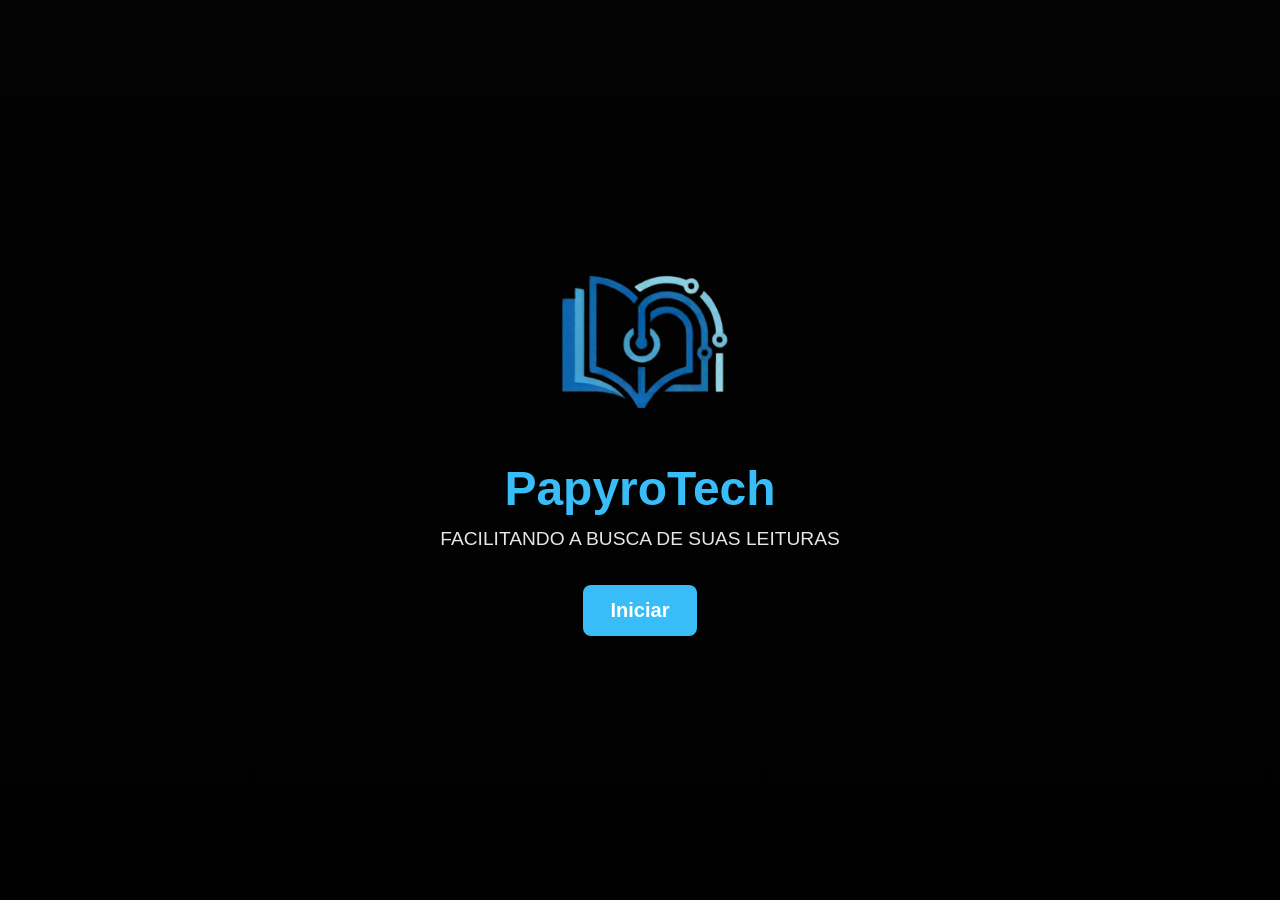
<file: index.html>
<!DOCTYPE html>
<html lang="pt-BR">
  <head>
    <meta charset="UTF-8" />
    <meta name="viewport" content="width=device-width, initial-scale=1.0" />
    <title>PapyroTech - Standby</title>
    <link rel="preconnect" href="https://fonts.googleapis.com" />
    <link rel="preconnect" href="https://fonts.gstatic.com" crossorigin />
    <link href="https://fonts.googleapis.com/css2?family=Roboto:wght@300;400;700&display=swap" rel="stylesheet" />
    <link rel="stylesheet" href="css/base.css" />
    <link rel="stylesheet" href="css/standby.css" />
  </head>
  <body>
    <div id="tela-standby" class="overlay-container-standby">
      <div class="content-box">
        <div class="logo-container">
          <div class="logo-imagem-container">
            <img src="logos/LOGO2.png" alt="Logo PapyroTech" class="brand-logo-img" />
          </div>
        </div>

        <h1 class="brand-name">PapyroTech</h1>
        <p class="slogan">FACILITANDO A BUSCA DE SUAS LEITURAS</p>

        <a href="busca.html" class="action-button">Iniciar</a>
      </div>
    </div>
  </body>
</html>
</file>
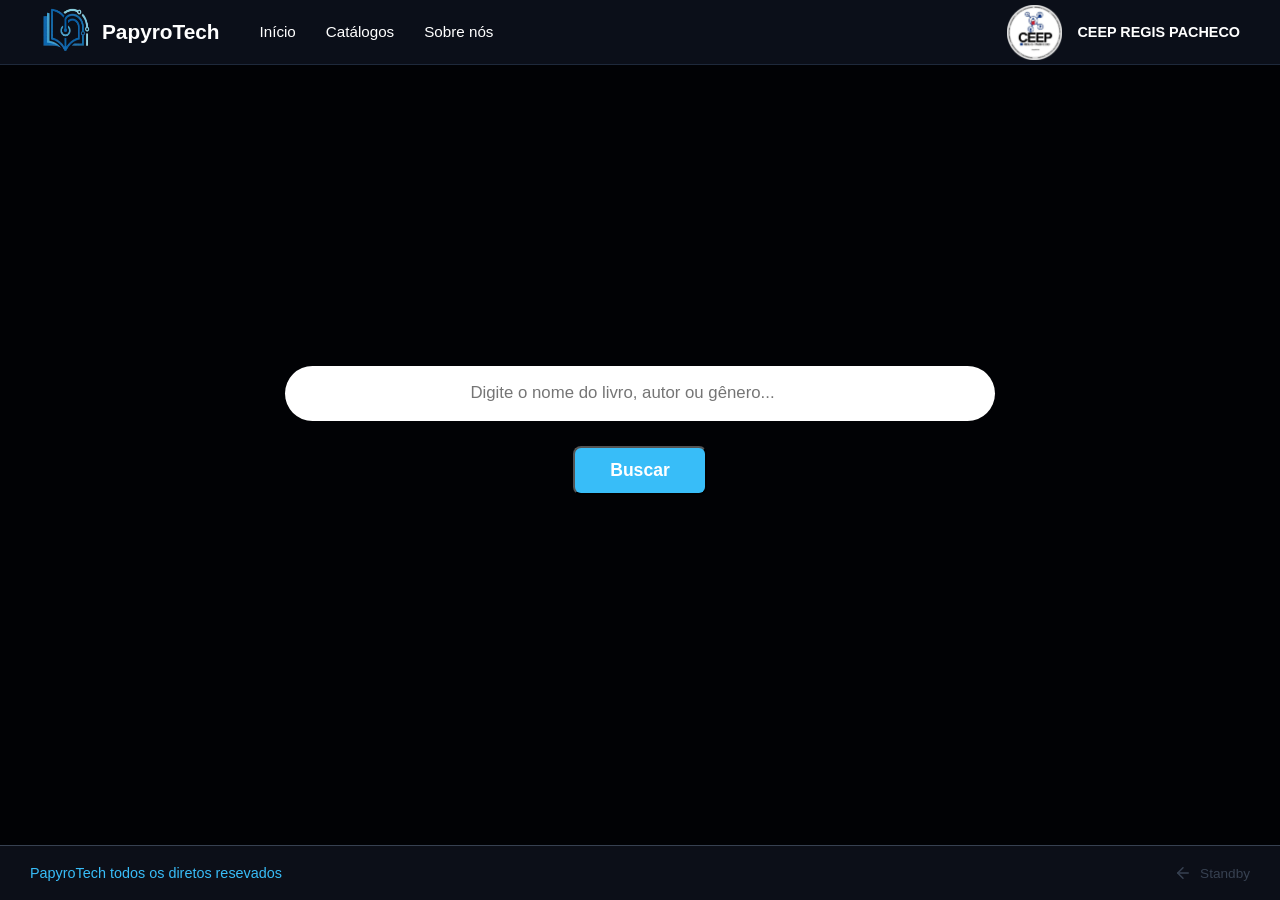
<file: busca.html>
<!DOCTYPE html>
<html lang="pt-BR">
  <head>
    <meta charset="UTF-8" />
    <meta name="viewport" content="width=device-width, initial-scale=1.0" />
    <title>PapyroTech - Busca</title>
    <link rel="preconnect" href="https://fonts.googleapis.com" />
    <link rel="preconnect" href="https://fonts.gstatic.com" crossorigin />
    <link href="https://fonts.googleapis.com/css2?family=Roboto:wght@300;400;700&display=swap" rel="stylesheet" />
    <link rel="stylesheet" href="css/base.css" />
    <link rel="stylesheet" href="css/busca.css" />
  </head>
  <body>
    <div class="container-principal">
      <nav class="navbar">
        <div class="nav-left">
          <div class="nav-brand">
            <div class="nav-logo-imagem-container">
              <img src="logos/LOGO2.png" width="50" height="50" alt="Logo PapyroTech Mini" class="nav-logo-img" />
            </div>
            <div class="nav-title">PapyroTech</div>
          </div>
          <ul class="nav-links">
            <li><a href="busca.html" class="nav-link-inicio">Início</a></li>
            <li><a href= "catalogo.html">Catálogos</a></li>
            <li><a href="#">Sobre nós</a></li>
          </ul>
        </div>

        <div class="nav-right">
          <div class="nav-user-info">
            <div class="nav-ceep-imagem-container">
              <img src="logos/logoceep3.png" width="55" height="55" alt="Logo CEEP" class="nav-ceep-img" />
            </div>
            <span class="nav-username">CEEP REGIS PACHECO</span>
          </div>
        </div>
      </nav>

      <main class="search-section">
        <div class="search-overlay">
          <div class="search-content">
            <div class="search-bar">
            <div class="search-bar">
    <form action="resultados.html" method="GET" onsubmit="return validarBusca(event)">
    <input type="text" id="input-busca" name="q" placeholder="Digite o nome do livro, autor ou gênero...">
  
       
    <!-- O botão azul agora faz o envio do formulário -->
    <button type="submit" class="search-button">Buscar</button>
  </form>
</div>
        </div>
      </main>

      <footer class="footer">
        <div class="footer-links">
          <a href="#">PapyroTech todos os diretos resevados</a>
        </div>
        <a href="index.html" class="footer-icon-button">
          <svg width="18" height="18" viewBox="0 0 24 24" fill="none" stroke="currentColor" stroke-width="2" stroke-linecap="round" stroke-linejoin="round">
            <line x1="19" y1="12" x2="5" y2="12"></line>
            <polyline points="12 19 5 12 12 5"></polyline>
          </svg>
          Standby
        </a>
      </footer>
    </div>
<script>      
function validarBusca(event) {
  const inputBusca = document.getElementById('input-busca');
  const valor = inputBusca.value.trim();

  if (valor === '') {
    if (event) event.preventDefault();
    alert('Por favor, digite o nome do livro, autor ou gênero para continuar.');
    inputBusca.focus();
    return false;
  }

  // Se houver texto, o formulário envia automaticamente para resultados.html
  return true;
}
</script>

<script>      
document.addEventListener("DOMContentLoaded", () => {
  // Seleciona o formulário e o campo de texto pelo selector do CSS
  const formBusca = document.querySelector("form");
  const campoBusca = document.querySelector('input[type="search"]') || document.querySelector('input[type="text"]');

  if (formBusca && campoBusca) {
      formBusca.addEventListener("submit", (event) => {
          const textoDigitado = campoBusca.value.trim();

          // Se digitou apenas 1 caractere, bloqueia o envio e mostra o alerta
          if (textoDigitado.length === 1) {
              event.preventDefault(); // Trava o envio para a próxima tela
              alert("Por favor, digite o nome do autor, gênero ou título completo");
          }
      });
  }
});
</script>
  </body>
</html>
</file>
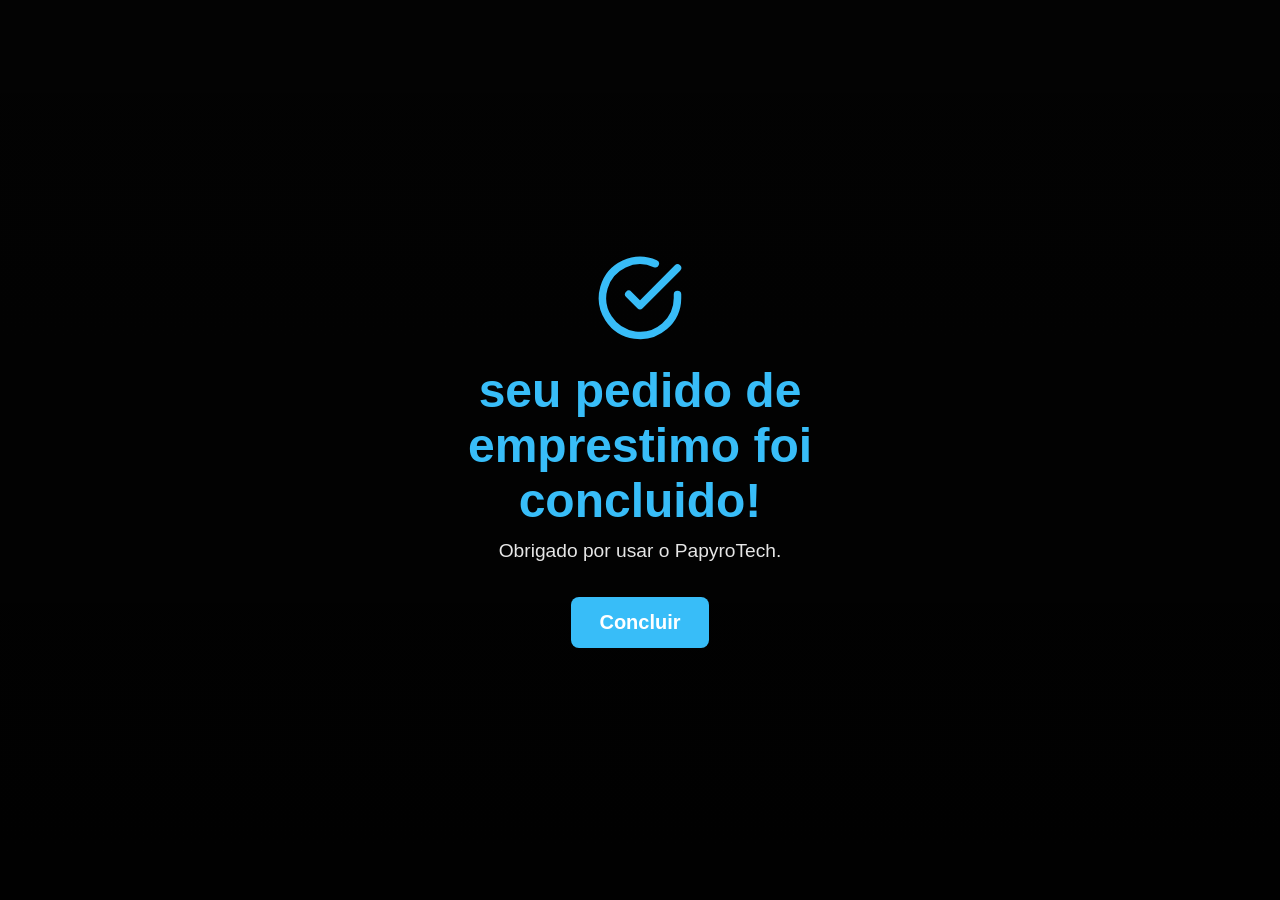
<file: final.html>
<!DOCTYPE html>
<html lang="pt-BR">
  <head>
    <meta charset="UTF-8" />
    <meta name="viewport" content="width=device-width, initial-scale=1.0" />
    <title>PapyroTech - Finalizado</title>
    <link rel="preconnect" href="https://fonts.googleapis.com" />
    <link rel="preconnect" href="https://fonts.gstatic.com" crossorigin />
    <link href="https://fonts.googleapis.com/css2?family=Roboto:wght@300;400;700&display=swap" rel="stylesheet" />
    <link rel="stylesheet" href="css/base.css" />
    <link rel="stylesheet" href="css/final.css" />
  </head>
  <body>
    <div id="tela-final" class="overlay-container-standby">
      <div class="content-box">
        <div class="success-icon-container">
          <svg width="90" height="90" viewBox="0 0 24 24" fill="none" stroke="#38bdf8" stroke-width="2" stroke-linecap="round" stroke-linejoin="round">
            <path d="M22 11.08V12a10 10 0 1 1-5.93-9.14"></path>
            <polyline points="22 4 12 14.01 9 11.01"></polyline>
          </svg>
        </div>

        <h1 class="final-title">seu pedido de emprestimo foi concluido!</h1>
        <p class="final-message">Obrigado por usar o PapyroTech.</p>

        <a href="index.html" class="action-button">Concluir</a>
      </div>
    </div>
  </body>
</html>
</file>
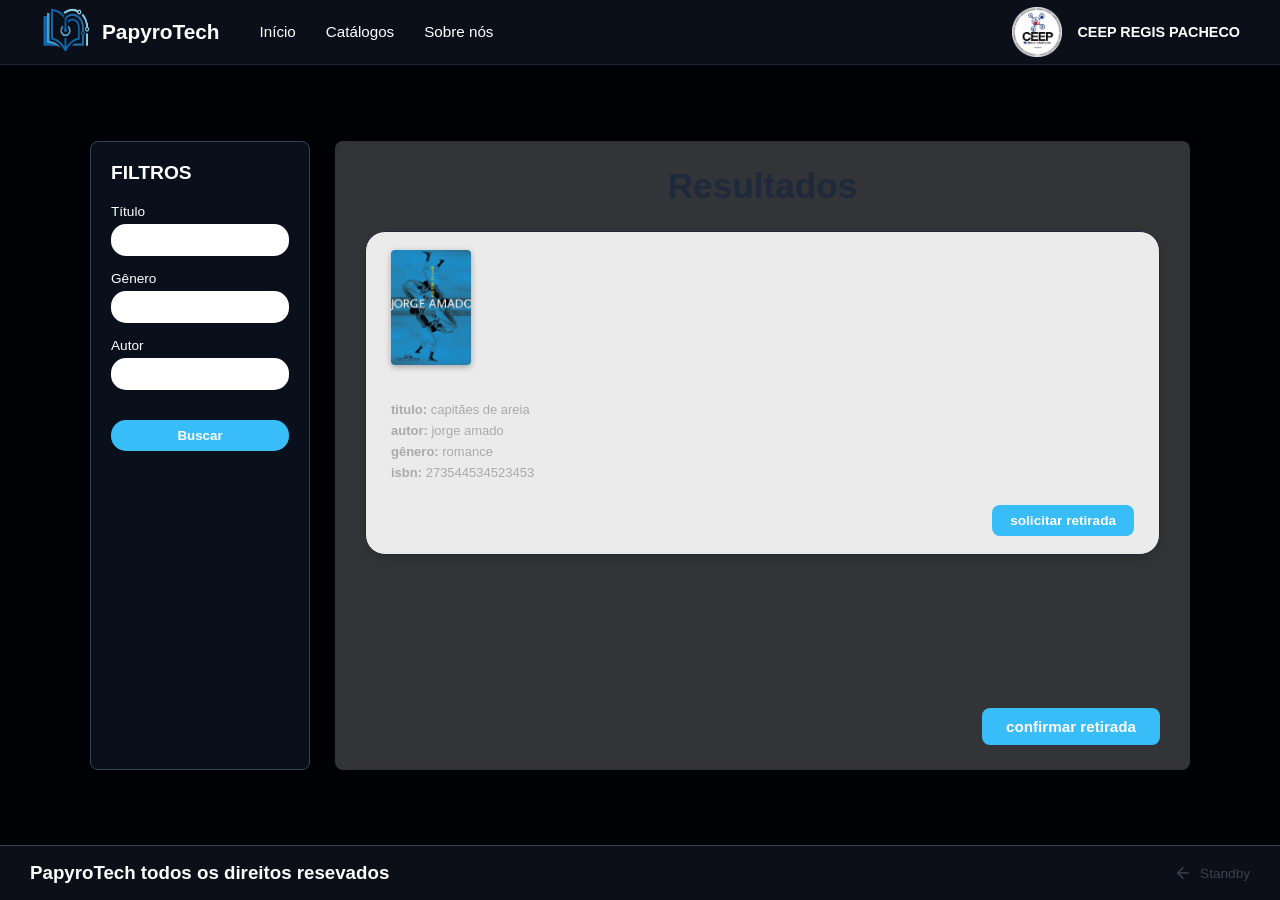
<file: resultados.html>
<!DOCTYPE html>
<html lang="pt-BR">
  <head>
    <meta charset="UTF-8" />
    <meta name="viewport" content="width=device-width, initial-scale=1.0" />
    <title>PapyroTech - Resultados</title>
    <link rel="preconnect" href="https://fonts.googleapis.com" />
    <link rel="preconnect" href="https://fonts.gstatic.com" crossorigin />
    <link href="https://fonts.googleapis.com/css2?family=Roboto:wght@300;400;700&display=swap" rel="stylesheet" />
    <link rel="stylesheet" href="css/base.css" />
    <link rel="stylesheet" href="css/resultados.css" />
  </head>
  <body>
    <div class="container-principal">
      <nav class="navbar">
        <div class="nav-left">
          <div class="nav-brand">
            <div class="nav-logo-imagem-container">
              <img src="logos/LOGO2.png" width="50" height="50" alt="Logo PapyroTech Mini" class="nav-logo-img" />
            </div>
            <div class="nav-title">PapyroTech</div>
          </div>
          <ul class="nav-links">
            <li><a href="busca.html" class="nav-link-inicio">Início</a></li>
            <li><a href="catalogo.html">Catálogos</a></li>
            <li><a href="#">Sobre nós</a></li>
          </ul>
        </div>

        <div class="nav-right">
          <div class="nav-user-info">
            <div class="nav-ceep-imagem-container">
              <img src="logos/logoceep3.png" width="50" height="50" alt="Logo CEEP" class="nav-ceep-img" />
            </div>
            <span class="nav-username">CEEP REGIS PACHECO</span>
          </div>
        </div>
      </nav>

      <main class="results-section">
        <div class="results-overlay">
          <div class="results-container">
            <aside class="sidebar-filtros">
              <h2>FILTROS</h2>
              <div class="filter-group">
                <label>Título</label>
                <input type="text" class="filter-input" />
              </div>
              <div class="filter-group">
                <label>Gênero</label>
                <input type="text" class="filter-input" />
              </div>
              <div class="filter-group">
                <label>Autor</label>
                <input type="text" class="filter-input" />
              </div>
              <button class="filter-btn">Buscar</button>
            </aside>

            <section class="results-content">
              <h1 class="results-title">Resultados</h1>

              <div class="book-card">
                <div class="book-cover">
                  <img src="logos/images (6).jpg" alt="Capitães da Areia" />
                </div>
                <div class="book-info">
                  <p><strong>titulo:</strong> capitães de areia</p>
                  <p><strong>autor:</strong> jorge amado</p>
                  <p><strong>gênero:</strong> romance</p>
                  <p class="book-isbn">
                    <strong>isbn:</strong> 273544534523453
                  </p>
                </div>
                <div class="book-action">
                  <button id="btn-solicitar" class="btn-solicitar">solicitar retirada</button>
                </div>
              </div>

              <div class="confirm-container">
                <a href="resumo.html" class="btn-confirmar">confirmar retirada</a>
              </div>
            </section>
          </div>
        </div>
      </main>

      <footer class="footer">
        <div class="footer-links">
         <h3>PapyroTech todos os direitos resevados</h3>
        </div>
        <a href="index.html" class="footer-icon-button">
          <svg width="18" height="18" viewBox="0 0 24 24" fill="none" stroke="currentColor" stroke-width="2" stroke-linecap="round" stroke-linejoin="round">
            <line x1="19" y1="12" x2="5" y2="12"></line>
            <polyline points="12 19 5 12 12 5"></polyline>
          </svg>
          Standby
        </a>
      </footer>
    </div>

    <script>
      const btnSolicitar = document.getElementById('btn-solicitar');
      if (btnSolicitar) {
        btnSolicitar.addEventListener('click', () => {
          if (btnSolicitar.classList.contains('solicitado')) {
            btnSolicitar.classList.remove('solicitado');
            btnSolicitar.textContent = 'solicitar retirada';
            btnSolicitar.style.backgroundColor = 'var(--primary-blue)';
          } else {
            btnSolicitar.classList.add('solicitado');
            btnSolicitar.textContent = 'cancelar retirada';
            btnSolicitar.style.backgroundColor = '#ef4444';
          }
        });
      }
    </script>
  </body>
</html>
</file>
<file: css/base.css>
/* ========================================= */
/* --- RESET E VARIÁVEIS GLOBAIS ----------- */
/* ========================================= */

* {
  margin: 0;
  padding: 0;
  box-sizing: border-box;
  outline: none;
}

:root {
  --primary-blue: #38bdf8;
  --hover-blue: #0ea5e9;
  --dark-bg: #030712;
  --text-white: #ffffff;
  --divider-gray: #374151;
}

body,
html {
  height: 100%;
  font-family: 'Roboto', sans-serif;
  background-color: var(--dark-bg);
}

.container-principal {
  min-height: 100vh;
  display: flex;
  flex-direction: column;
  background-color: var(--dark-bg);
}

/* ========================================= */
/* --- NAVBAR ------------------------------ */
/* ========================================= */

.navbar {
  height: 65px;
  background-color: #0c0f18;
  display: flex;
  justify-content: space-between;
  align-items: center;
  padding: 0 30px;
  border-bottom: 1px solid var(--divider-gray);
  color: var(--text-white);
}

.nav-left,
.nav-right {
  display: flex;
  align-items: center;
}

.nav-brand {
  display: flex;
  align-items: center;
  margin-right: 40px;
  gap: 12px;
}

.nav-title {
  font-size: 1.3rem;
  font-weight: 700;
}

.nav-links {
  display: flex;
  list-style: none;
  gap: 30px;
}

.nav-links a {
  color: var(--text-white);
  text-decoration: none;
  font-size: 0.95rem;
  transition: color 0.2s ease;
}

.nav-links a:hover {
  color: var(--primary-blue);
}

.nav-user-info {
  display: flex;
  align-items: center;
  gap: 15px;
}

.nav-ceep-imagem-container {
  display: flex;
  justify-content: center;
  align-items: center;
}

.nav-username {
  font-size: 0.9rem;
  font-weight: 700;
}

/* ========================================= */
/* --- FOOTER ------------------------------ */
/* ========================================= */

.footer {
  height: 55px;
  background-color: #0c0f18;
  display: flex;
  justify-content: space-between;
  align-items: center;
  padding: 0 30px;
  border-top: 1px solid var(--divider-gray);
  color: var(--text-white);
  margin-top: auto;
}

.footer-links a {
  color: var(--primary-blue);
  text-decoration: none;
  font-size: 0.9rem;
}

.footer-icon-button {
  background: transparent;
  border: none;
  color: var(--divider-gray);
  cursor: pointer;
  display: flex;
  align-items: center;
  gap: 8px;
  font-size: 0.85rem;
  text-decoration: none;
  transition: color 0.2s ease;
}

.footer-icon-button:hover {
  color: var(--primary-blue);
}
/* Reset Básico */
* {
  margin: 0;
  padding: 0;
  box-sizing: border-box;
  font-family: Arial, Helvetica, sans-serif;
}

body {
  background-color: #121212;
  color: #ffffff;
}

/* Navbar */
.navbar {
  display: flex;
  justify-content: space-between;
  align-items: center;
  background-color: #0b0f19;
  padding: 15px 40px;
  border-bottom: 1px solid #1e293b;
}

.logo h1 {
  font-size: 24px;
  color: #ffffff;
  font-weight: bold;
}

.navbar nav ul {
  display: flex;
  list-style: none;
  gap: 25px;
}

.navbar nav a {
  color: #cccccc;
  text-decoration: none;
  font-weight: bold;
  font-size: 15px;
  transition: 0.3s;
}

.navbar nav a:hover,
.navbar nav a.active {
  color: #ffffff;
  border-bottom: 2px solid #00bfff;
}

/* Hero Section com Imagem de Fundo de Estante */
.hero-section {
  position: relative;
  min-height: calc(100vh - 65px);
  background: url('https://images.unsplash.com/photo-1507842217343-583bb7270b66?q=80&w=1600&auto=format&fit=crop') no-repeat center center/cover;
  padding: 40px 20px;
  display: flex;
  flex-direction: column;
  align-items: center;
}

.overlay {
  position: absolute;
  top: 0;
  left: 0;
  width: 100%;
  height: 100%;
  background-color: rgba(0, 0, 0, 0.65); /* Filtro escuro sobre a imagem */
  z-index: 1;
}

.search-container,
.catalog-container {
  position: relative;
  z-index: 2;
}

/* Barra de Busca */
.search-container {
  width: 100%;
  max-width: 650px;
  display: flex;
  flex-direction: column;
  align-items: center;
  gap: 15px;
  margin-bottom: 40px;
}

.search-container input {
  width: 100%;
  padding: 14px 25px;
  border-radius: 30px;
  border: none;
  outline: none;
  font-size: 15px;
  text-align: center;
}

.btn-buscar {
  background-color: #00bfff;
  color: #ffffff;
  border: none;
  padding: 10px 45px;
  border-radius: 8px;
  font-weight: bold;
  font-size: 16px;
  cursor: pointer;
  transition: 0.3s;
}

.btn-buscar:hover {
  background-color: #0099cc;
}

/* Catálogo de Livros */
.catalog-container {
  width: 100%;
  max-width: 1100px;
  text-align: center;
}

.catalog-container h2 {
  margin-bottom: 25px;
  font-size: 26px;
  color: #ffffff;
}

.books-grid {
  display: grid;
  grid-template-columns: repeat(auto-fill, minmax(180px, 1fr));
  gap: 25px;
}

.book-card {
  background-color: rgba(15, 23, 42, 0.9);
  border: 1px solid #1e293b;
  border-radius: 10px;
  padding: 15px;
  cursor: pointer;
  transition: transform 0.2s, box-shadow 0.2s;
  display: flex;
  flex-direction: column;
  align-items: center;
}

.book-card:hover {
  transform: translateY(-5px);
  box-shadow: 0 8px 20px rgba(0, 191, 255, 0.3);
}

.book-card img {
  width: 100%;
  height: 220px;
  object-fit: cover;
  border-radius: 6px;
  margin-bottom: 12px;
}

.book-card h3 {
  font-size: 16px;
  margin-bottom: 5px;
  color: #ffffff;
}

.book-card p {
  font-size: 13px;
  color: #aaaaaa;
  margin-bottom: 10px;
}

/* Status (Disponível / Indisponível) */
.badge {
  padding: 4px 12px;
  border-radius: 12px;
  font-size: 12px;
  font-weight: bold;
}

.badge.available {
  background-color: #16a34a;
  color: #ffffff;
}

.badge.unavailable {
  background-color: #dc2626;
  color: #ffffff;
}

/* Reset Básico */
* {
  margin: 0;
  padding: 0;
  box-sizing: border-box;
  font-family: Arial, Helvetica, sans-serif;
}

body {
  background-color: #121212;
  color: #ffffff;
}

/* Navbar */
.navbar {
  display: flex;
  justify-content: space-between;
  align-items: center;
  background-color: #0b0f19;
  padding: 15px 40px;
  border-bottom: 1px solid #1e293b;
}

.logo h1 {
  font-size: 24px;
  color: #ffffff;
  font-weight: bold;
}

.navbar nav ul {
  display: flex;
  list-style: none;
  gap: 25px;
}

.navbar nav a {
  color: #cccccc;
  text-decoration: none;
  font-weight: bold;
  font-size: 15px;
  transition: 0.3s;
}

.navbar nav a:hover,
.navbar nav a.active {
  color: #ffffff;
  border-bottom: 2px solid #00bfff;
}

/* Hero Section com Imagem de Fundo de Estante */
.hero-section {
  position: relative;
  min-height: calc(100vh - 65px);
  background: url('https://images.unsplash.com/photo-1507842217343-583bb7270b66?q=80&w=1600&auto=format&fit=crop') no-repeat center center/cover;
  padding: 40px 20px;
  display: flex;
  flex-direction: column;
  align-items: center;
}

.overlay {
  position: absolute;
  top: 0;
  left: 0;
  width: 100%;
  height: 100%;
  background-color: rgba(0, 0, 0, 0.65); /* Filtro escuro sobre a imagem */
  z-index: 1;
}

.search-container,
.catalog-container {
  position: relative;
  z-index: 2;
}

/* Barra de Busca */
.search-container {
  width: 100%;
  max-width: 650px;
  display: flex;
  flex-direction: column;
  align-items: center;
  gap: 15px;
  margin-bottom: 40px;
}

.search-container input {
  width: 100%;
  padding: 14px 25px;
  border-radius: 30px;
  border: none;
  outline: none;
  font-size: 15px;
  text-align: center;
}

.btn-buscar {
  background-color: #00bfff;
  color: #ffffff;
  border: none;
  padding: 10px 45px;
  border-radius: 8px;
  font-weight: bold;
  font-size: 16px;
  cursor: pointer;
  transition: 0.3s;
}

.btn-buscar:hover {
  background-color: #0099cc;
}

/* Catálogo de Livros */
.catalog-container {
  width: 100%;
  max-width: 1100px;
  text-align: center;
}

.catalog-container h2 {
  margin-bottom: 25px;
  font-size: 26px;
  color: #ffffff;
}

.books-grid {
  display: grid;
  grid-template-columns: repeat(auto-fill, minmax(180px, 1fr));
  gap: 25px;
}

.book-card {
  background-color: rgba(15, 23, 42, 0.9);
  border: 1px solid #1e293b;
  border-radius: 10px;
  padding: 15px;
  cursor: pointer;
  transition: transform 0.2s, box-shadow 0.2s;
  display: flex;
  flex-direction: column;
  align-items: center;
}

.book-card:hover {
  transform: translateY(-5px);
  box-shadow: 0 8px 20px rgba(0, 191, 255, 0.3);
}

.book-card img {
  width: 100%;
  height: 220px;
  object-fit: cover;
  border-radius: 6px;
  margin-bottom: 12px;
}

.book-card h3 {
  font-size: 16px;
  margin-bottom: 5px;
  color: #ffffff;
}

.book-card p {
  font-size: 13px;
  color: #aaaaaa;
  margin-bottom: 10px;
}

/* Status (Disponível / Indisponível) */
.badge {
  padding: 4px 12px;
  border-radius: 12px;
  font-size: 12px;
  font-weight: bold;
}

.badge.available {
  background-color: #16a34a;
  color: #ffffff;
}

.badge.unavailable {
  background-color: #dc2626;
  color: #ffffff;
}

/* Modal (Popup de Informações do Livro) */
.modal {
  display: none;
  position: fixed;
  top: 0;
  left: 0;
  width: 100%;
  height: 100%;
  background-color: rgba(0, 0, 0, 0.8);
  z-index: 10;
  justify-content: center;
  align-items: center;
}

.modal-content {
  background-color: #1e293b;
  border-radius: 12px;
  width: 90%;
  max-width: 600px;
  padding: 25px;
  position: relative;
  box-shadow: 0 10px 30px rgba(0, 0, 0, 0.5);
}

.close-btn {
  position: absolute;
  top: 15px;
  right: 20px;
  font-size: 28px;
  color: #aaaaaa;
  cursor: pointer;
}

.close-btn:hover {
  color: #ffffff;
}

.modal-body {
  display: flex;
  gap: 20px;
  margin-top: 10px;
}

.modal-body img {
  width: 160px;
  height: 240px;
  object-fit: cover;
  border-radius: 8px;
}

.modal-details {
  display: flex;
  flex-direction: column;
  gap: 10px;
  text-align: left;
}

.modal-details h2 {
  color: #00bfff;
  font-size: 22px;
}

.modal-desc {
  font-size: 14px;
  color: #cbd5e1;
  line-height: 1.4;
}

.modal-status {
  margin-top: 10px;
}
</file>
<file: css/standby.css>
.overlay-container-standby {
  height: 100vh;
  width: 100vw;
  background: linear-gradient(rgba(0, 0, 0, 0.85), rgba(0, 0, 0, 0.95)),
    url('https://images.unsplash.com/photo-1507842217343-583bb7270b66?q=80&w=2070&auto=format&fit=crop');
  background-size: cover;
  background-position: center;
  display: flex;
  justify-content: center;
  align-items: center;
}

.content-box {
  text-align: center;
  color: white;
  width: 80%;
  max-width: 600px;
}

.logo-imagem-container {
  display: flex;
  justify-content: center;
  align-items: center;
  margin-bottom: 20px;
}

.brand-logo-img {
  width: 180px;
  height: auto;
  object-fit: contain;
}

.logo-container {
  margin-bottom: 20px;
  display: flex;
  justify-content: center;
  align-items: center;
  color: var(--primary-blue);
}

.brand-name {
  font-size: 3rem;
  font-weight: 700;
  color: var(--primary-blue);
  margin-bottom: 12px;
}

.slogan {
  font-size: 1.2rem;
  font-weight: 400;
  margin-bottom: 35px;
  opacity: 0.9;
}

.action-button {
  display: inline-block;
  background-color: var(--primary-blue);
  color: white;
  text-decoration: none;
  padding: 14px 28px;
  font-size: 1.25rem;
  font-weight: 700;
  border-radius: 8px;
  transition: background-color 0.3s ease;
}

.action-button:hover {
  background-color: var(--hover-blue);
}
</file>
<file: css/busca.css>
.search-section {
  flex: 1;
  width: 100%;
  background: url('https://images.unsplash.com/photo-1507842217343-583bb7270b66?q=80&w=2070&auto=format&fit=crop');
  background-size: cover;
  background-position: center;
  position: relative;
}

.search-overlay {
  position: absolute;
  top: 0;
  left: 0;
  width: 100%;
  height: 100%;
  background-color: rgba(0, 0, 0, 0.7);
  display: flex;
  justify-content: center;
  align-items: center;
}

.search-content {
  width: 100%;
  max-width: 750px;
  display: flex;
  flex-direction: column;
  align-items: center;
  padding: 0 20px;
}

.search-bar {
  width: 100%;
  position: relative;
  margin-bottom: 25px;
}

.search-bar input {
  width: 100%;
  height: 55px;
  background-color: white;
  border: none;
  text-align: center;
  border-radius: 50px;
  padding: 0 65px 0 30px;
  font-size: 1.05rem;
  color: #333;
}

.search-icon {
  position: absolute;
  top: 50%;
  right: 18px;
  transform: translateY(-50%);
  color: #333;
  pointer-events: none;
}

.search-button {
  background-color: var(--primary-blue);
  color: white;
  text-decoration: none;
  display: block;
  margin: 25px auto 0 auto;
  padding: 12px 35px;
  font-size: 1.1rem;
  font-weight: 700;
  border-radius: 8px;
  transition: background-color 0.3s ease;
}

.search-button:hover {
  background-color: var(--hover-blue);
}
</file>
<file: css/final.css>
.overlay-container-standby {
  height: 100vh;
  width: 100vw;
  background: linear-gradient(rgba(0, 0, 0, 0.85), rgba(0, 0, 0, 0.95)),
    url('https://images.unsplash.com/photo-1507842217343-583bb7270b66?q=80&w=2070&auto=format&fit=crop');
  background-size: cover;
  background-position: center;
  display: flex;
  justify-content: center;
  align-items: center;
}

.content-box {
  text-align: center;
  color: white;
  width: 80%;
  max-width: 600px;
}

.success-icon-container {
  margin-bottom: 20px;
  display: flex;
  justify-content: center;
  align-items: center;
}

.final-title {
  font-size: 3rem;
  font-weight: 700;
  color: var(--primary-blue);
  margin-bottom: 12px;
}

.final-message {
  font-size: 1.2rem;
  font-weight: 400;
  margin-bottom: 35px;
  opacity: 0.9;
}

.action-button {
  display: inline-block;
  background-color: var(--primary-blue);
  color: white;
  text-decoration: none;
  padding: 14px 28px;
  font-size: 1.25rem;
  font-weight: 700;
  border-radius: 8px;
  transition: background-color 0.3s ease;
}

.action-button:hover {
  background-color: var(--hover-blue);
}
</file>
<file: css/resultados.css>
.results-section {
  flex: 1;
  width: 100%;
  background: url('https://images.unsplash.com/photo-1507842217343-583bb7270b66?q=80&w=2070&auto=format&fit=crop');
  background-size: cover;
  background-position: center;
  position: relative;
}

.results-overlay {
  position: absolute;
  top: 0;
  left: 0;
  width: 100%;
  height: 100%;
  background-color: rgba(0, 0, 0, 0.75);
  display: flex;
  justify-content: center;
  align-items: center;
  padding: 20px;
}

.results-container {
  display: flex;
  width: 100%;
  max-width: 1100px;
  height: 85%;
  gap: 25px;
}

/* Sidebar Filtros */
.sidebar-filtros {
  width: 220px;
  background-color: rgba(12, 18, 32, 0.85);
  border: 1px solid var(--divider-gray);
  border-radius: 8px;
  padding: 20px;
  display: flex;
  flex-direction: column;
  color: white;
}

.sidebar-filtros h2 {
  font-size: 1.2rem;
  margin-bottom: 20px;
  font-weight: 700;
}

.filter-group {
  margin-bottom: 15px;
}

.filter-group label {
  display: block;
  font-size: 0.85rem;
  margin-bottom: 5px;
}

.filter-input {
  width: 100%;
  height: 32px;
  border-radius: 15px;
  border: none;
  padding: 0 12px;
  font-size: 0.85rem;
}

.filter-btn {
  background-color: var(--primary-blue);
  color: white;
  border: none;
  padding: 8px;
  border-radius: 15px;
  font-weight: bold;
  cursor: pointer;
  margin-top: 15px;
}

/* Painel de Conteúdo */
.results-content {
  flex: 1;
  background-color: rgba(255, 255, 255, 0.2);
  backdrop-filter: blur(8px);
  border-radius: 8px;
  padding: 25px 30px;
  display: flex;
  flex-direction: column;
  position: relative;
  overflow-y: auto;
}

.results-title {
  font-size: 2.2rem;
  color: #1e293b;
  text-align: center;
  margin-bottom: 25px;
  font-weight: 700;
}

/* Card do Livro */
.book-card {
  background-color: rgba(255, 255, 255, 0.9);
  border-radius: 20px;
  padding: 18px 25px;
  display: flex;
  align-items: flex-start;
  gap: 20px;
  box-shadow: 0 4px 10px rgba(0, 0, 0, 0.15);
  margin-bottom: 20px;
  position: relative;
}

.book-cover img {
  width: 80px;
  height: 115px;
  object-fit: cover;
  border-radius: 4px;
  box-shadow: 0 2px 6px rgba(0, 0, 0, 0.3);
}

.book-info {
  flex: 1;
  color: #222;
  font-size: 0.9rem;
  line-height: 1.4;
}

.book-info p {
  margin-bottom: 3px;
}

.book-location {
  margin-top: 6px;
}

.book-isbn {
  font-size: 0.8rem;
  color: #555;
}

.book-action {
  display: flex;
  align-self: flex-end;
}

.btn-solicitar {
  background-color: var(--primary-blue);
  color: white;
  border: none;
  padding: 8px 18px;
  border-radius: 8px;
  font-weight: 700;
  font-size: 0.85rem;
  cursor: pointer;
  transition: background-color 0.2s;
}

.btn-solicitar:hover {
  background-color: var(--hover-blue);
}

.confirm-container {
  margin-top: auto;
  display: flex;
  justify-content: flex-end;
  padding-top: 15px;
}

.btn-confirmar {
  background-color: var(--primary-blue);
  color: white;
  text-decoration: none;
  padding: 10px 24px;
  border-radius: 8px;
  font-weight: 700;
  font-size: 0.95rem;
  transition: background-color 0.2s;
}

.btn-confirmar:hover {
  background-color: var(--hover-blue);
}
</file>
